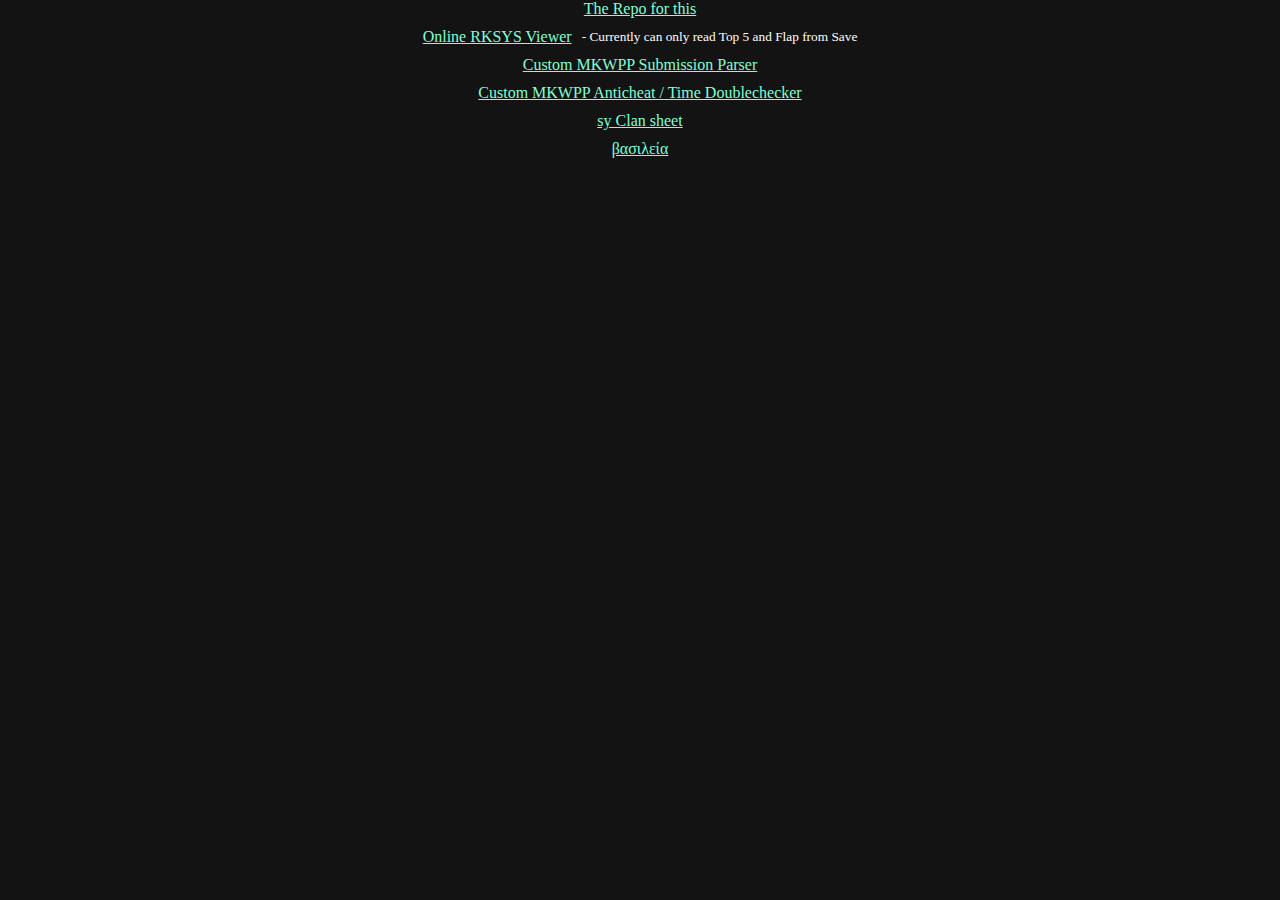
<file: index.html>
<!DOCTYPE html>
<html lang="en">
<head>
    <meta charset="UTF-8">
    <meta name="viewport" content="width=device-width, initial-scale=1.0">
    <link rel="stylesheet" href="./common.css">
    <title>FallBackITA27's Tooling</title>
</head>
<body>
    <div class="Tool">
        <div class="x-axis">
            <a href="https://github.com/FallBackITA27/online-tooling/">The Repo for this</a>
        </div>
        <div class="x-axis">
            <a href="./rksys-top-5-viewer/">Online RKSYS Viewer</a><sub> - Currently can only read Top 5 and Flap from Save</sub>
        </div>
        <div class="x-axis">
            <a href="./mkwpp-parser/">Custom MKWPP Submission Parser</a>
        </div>
        <div class="x-axis">
            <a href="./mkwpp-ctgp-doublecheck/">Custom MKWPP Anticheat / Time Doublechecker</a>
        </div>
        <div class="x-axis">
            <a href="./sy-clan/">sy Clan sheet</a>
        </div>
        <div class="x-axis">
            <a href="./basileia/">βασιλεία</a>
        </div>
    </div>
</body>
</html>
</file>
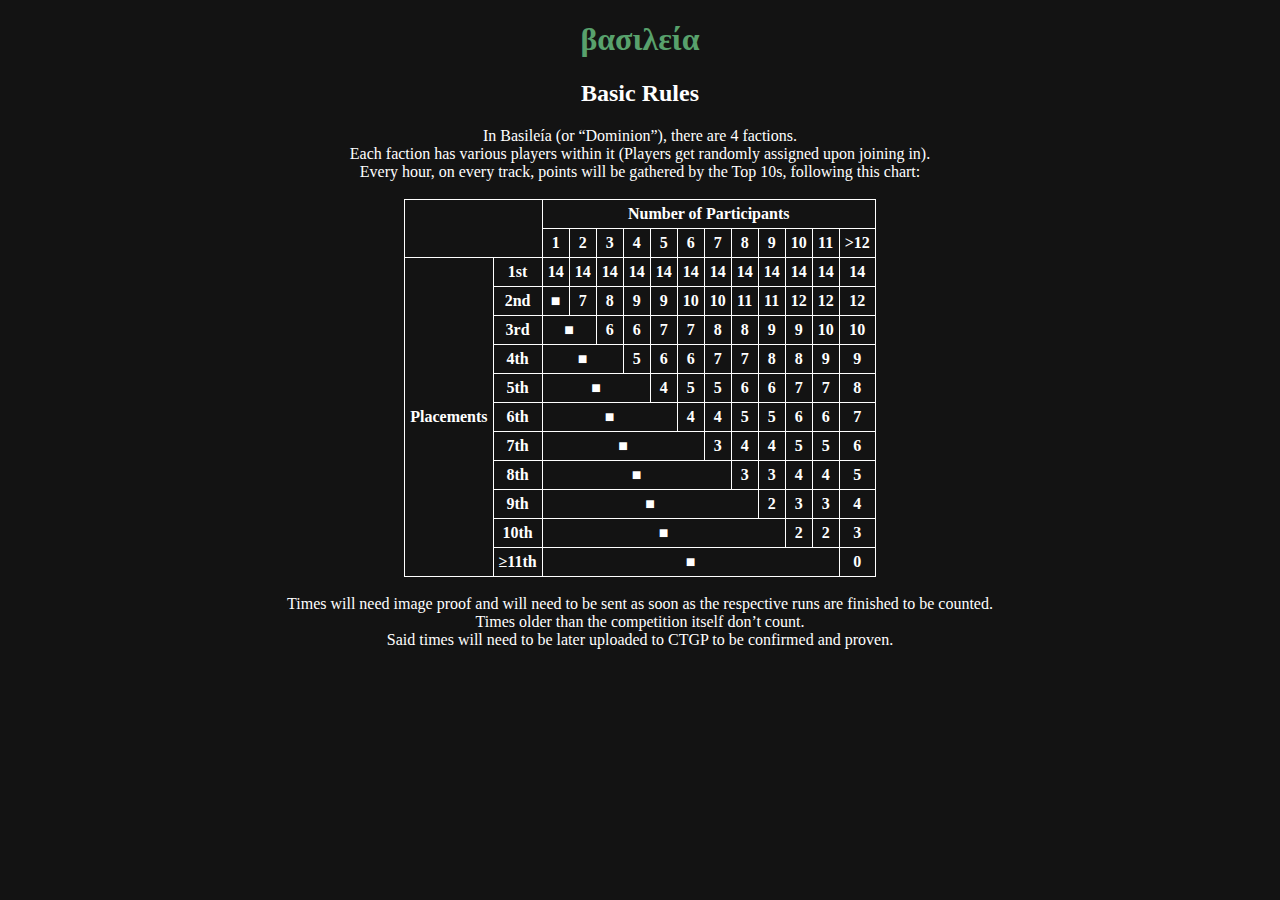
<file: basileia/index.html>
<!DOCTYPE html>
<html lang="en">
<head>
    <meta charset="UTF-8">
    <meta name="viewport" content="width=device-width, initial-scale=1.0">
    <link rel="stylesheet" href="../common.css">
    <link rel="stylesheet" href="./style.css">
    <title>βασιλεία</title>
</head>
<body>
    <div class="Tool">
        <div id="info">
            <h1 class="x-axis" style="color:#58A16C">βασιλεία</h1>
            <h2 class="x-axis">Basic Rules</h2>
            <p class="x-axis">In Basileía (or “Dominion”), there are 4 factions.</p>
            <p class="x-axis">Each faction has various players within it (Players get randomly assigned upon joining in).</p>
            <p class="x-axis">Every hour, on every track, points will be gathered by the Top 10s, following this chart:</p>
            <p><br></p>
            <div class="x-axis">
                <table>
                    <tr>
                        <th colspan="2" rowspan="2"></th>
                        <th colspan="12"><p>Number of Participants</p></th>
                    </tr>
                    <tr>
                        <th><p>1</p></th>
                        <th><p>2</p></th>
                        <th><p>3</p></th>
                        <th><p>4</p></th>
                        <th><p>5</p></th>
                        <th><p>6</p></th>
                        <th><p>7</p></th>
                        <th><p>8</p></th>
                        <th><p>9</p></th>
                        <th><p>10</p></th>
                        <th><p>11</p></th>
                        <th><p>>12</p></th>
                    </tr>
                    <tr>
                        <th rowspan="11"><p>Placements</p></th>
                        <th>1st</th>
                        <th><p>14</p></th>
                        <th><p>14</p></th>
                        <th><p>14</p></th>
                        <th><p>14</p></th>
                        <th><p>14</p></th>
                        <th><p>14</p></th>
                        <th><p>14</p></th>
                        <th><p>14</p></th>
                        <th><p>14</p></th>
                        <th><p>14</p></th>
                        <th><p>14</p></th>
                        <th><p>14</p></th>
                    </tr>
                    <tr>
                        <th>2nd</th>
                        <th colspan="1"><p>■</p></th>
                        <th><p>7</p></th>
                        <th><p>8</p></th>
                        <th><p>9</p></th>
                        <th><p>9</p></th>
                        <th><p>10</p></th>
                        <th><p>10</p></th>
                        <th><p>11</p></th>
                        <th><p>11</p></th>
                        <th><p>12</p></th>
                        <th><p>12</p></th>
                        <th><p>12</p></th>
                    </tr>
                    <tr>
                        <th>3rd</th>
                        <th colspan="2"><p>■</p></th>
                        <th><p>6</p></th>
                        <th><p>6</p></th>
                        <th><p>7</p></th>
                        <th><p>7</p></th>
                        <th><p>8</p></th>
                        <th><p>8</p></th>
                        <th><p>9</p></th>
                        <th><p>9</p></th>
                        <th><p>10</p></th>
                        <th><p>10</p></th>
                    </tr>
                    <tr>
                        <th>4th</th>
                        <th colspan="3"><p>■</p></th>
                        <th><p>5</p></th>
                        <th><p>6</p></th>
                        <th><p>6</p></th>
                        <th><p>7</p></th>
                        <th><p>7</p></th>
                        <th><p>8</p></th>
                        <th><p>8</p></th>
                        <th><p>9</p></th>
                        <th><p>9</p></th>
                    </tr>
                    <tr>
                        <th>5th</th>
                        <th colspan="4"><p>■</p></th>
                        <th><p>4</p></th>
                        <th><p>5</p></th>
                        <th><p>5</p></th>
                        <th><p>6</p></th>
                        <th><p>6</p></th>
                        <th><p>7</p></th>
                        <th><p>7</p></th>
                        <th><p>8</p></th>
                    </tr>
                    <tr>
                        <th>6th</th>
                        <th colspan="5"><p>■</p></th>
                        <th><p>4</p></th>
                        <th><p>4</p></th>
                        <th><p>5</p></th>
                        <th><p>5</p></th>
                        <th><p>6</p></th>
                        <th><p>6</p></th>
                        <th><p>7</p></th>
                    </tr>
                    <tr>
                        <th>7th</th>
                        <th colspan="6"><p>■</p></th>
                        <th><p>3</p></th>
                        <th><p>4</p></th>
                        <th><p>4</p></th>
                        <th><p>5</p></th>
                        <th><p>5</p></th>
                        <th><p>6</p></th>
                    </tr>
                    <tr>
                        <th>8th</th>
                        <th colspan="7"><p>■</p></th>
                        <th><p>3</p></th>
                        <th><p>3</p></th>
                        <th><p>4</p></th>
                        <th><p>4</p></th>
                        <th><p>5</p></th>
                    </tr>
                    <tr>
                        <th>9th</th>
                        <th colspan="8"><p>■</p></th>
                        <th><p>2</p></th>
                        <th><p>3</p></th>
                        <th><p>3</p></th>
                        <th><p>4</p></th>
                    </tr>
                    <tr>
                        <th>10th</th>
                        <th colspan="9"><p>■</p></th>
                        <th><p>2</p></th>
                        <th><p>2</p></th>
                        <th><p>3</p></th>
                    </tr>
                    <tr>
                        <th>≥11th</th>
                        <th colspan="11"><p>■</p></th>
                        <th><p>0</p></th>
                    </tr>
                </table>
            </div>
            <p><br></p>
            <p class="x-axis">Times will need image proof and will need to be sent as soon as the respective runs are finished to be counted.</p>
            <p class="x-axis">Times older than the competition itself don’t count.</p>
            <p class="x-axis">Said times will need to be later uploaded to CTGP to be confirmed and proven.</p>
        </div>
    </div>
</body>
</html>
</file>
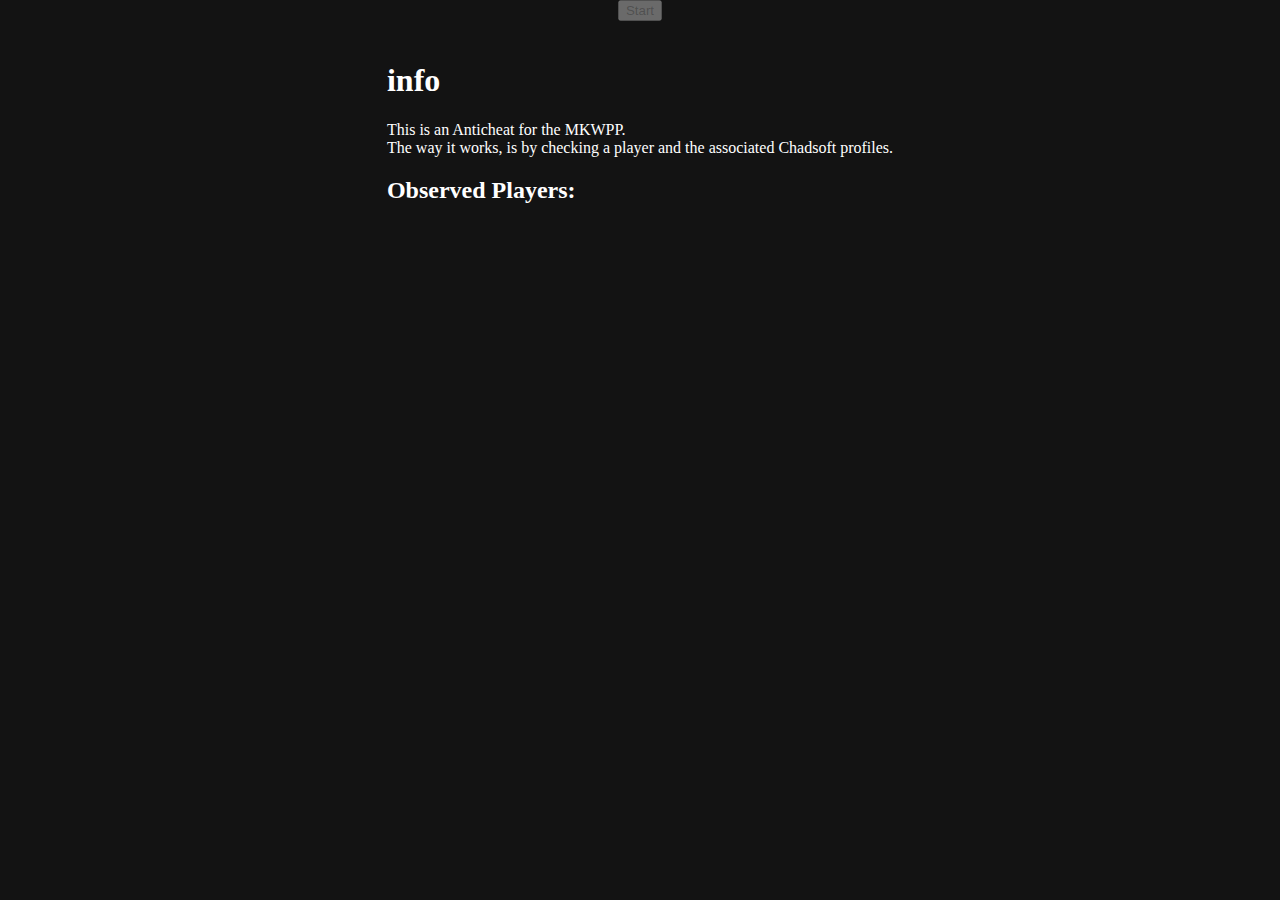
<file: mkwpp-ctgp-doublecheck/index.html>
<!DOCTYPE html>
<html lang="en">
<head>
    <meta charset="UTF-8">
    <meta name="viewport" content="width=device-width, initial-scale=1.0">
    <link rel="stylesheet" href="../common.css">
    <title>MKWPP Anticheat</title>
</head>
<body>
    <div class="Tool">
        <button disabled="disabled" id="startChecker">Start</button>
        <div id="output"></div>
        <div id="info" style="max-width: 80%;">
            <h1>info</h1>
            <p>This is an Anticheat for the MKWPP.</p>
            <p>The way it works, is by checking a player and the associated Chadsoft profiles.</p>
            <h2>Observed Players:</h2>
        </div>
    </div>
</body>
<script async defer src="./script.js"></script>
</html>
</file>
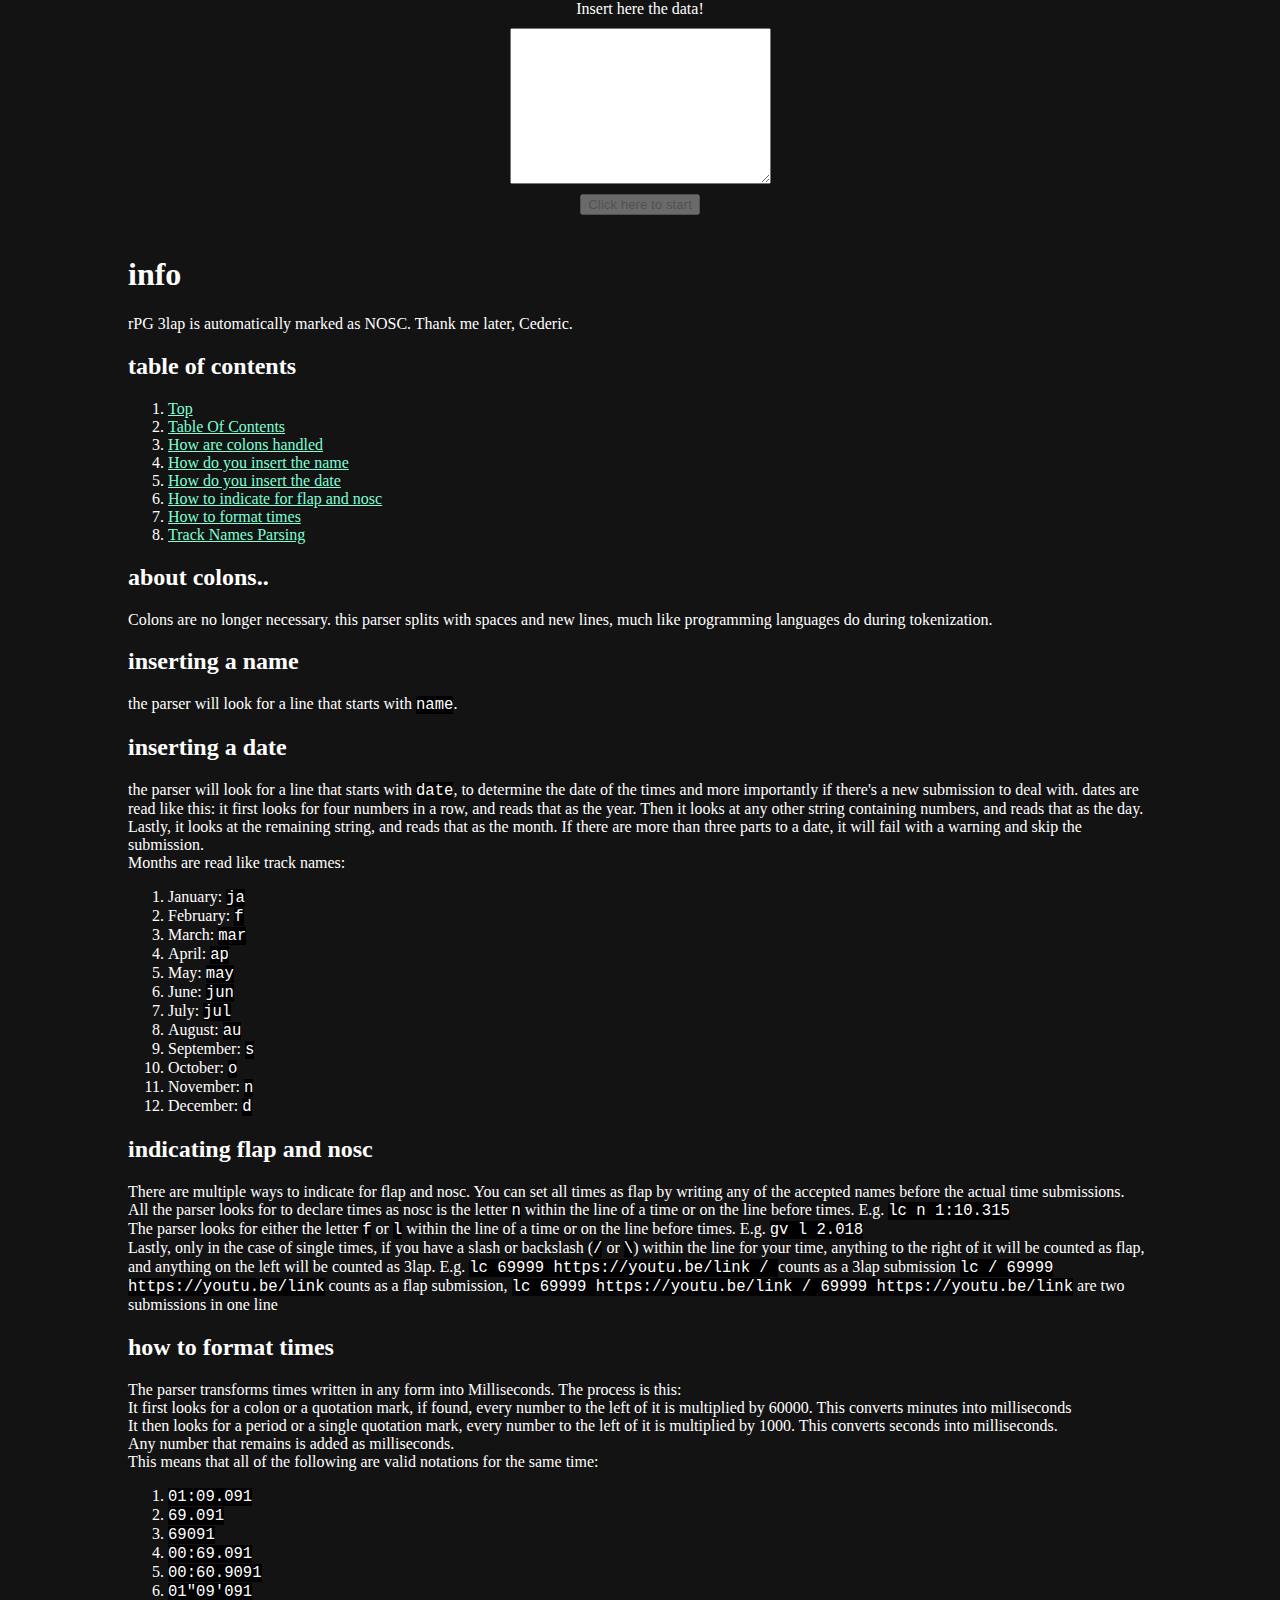
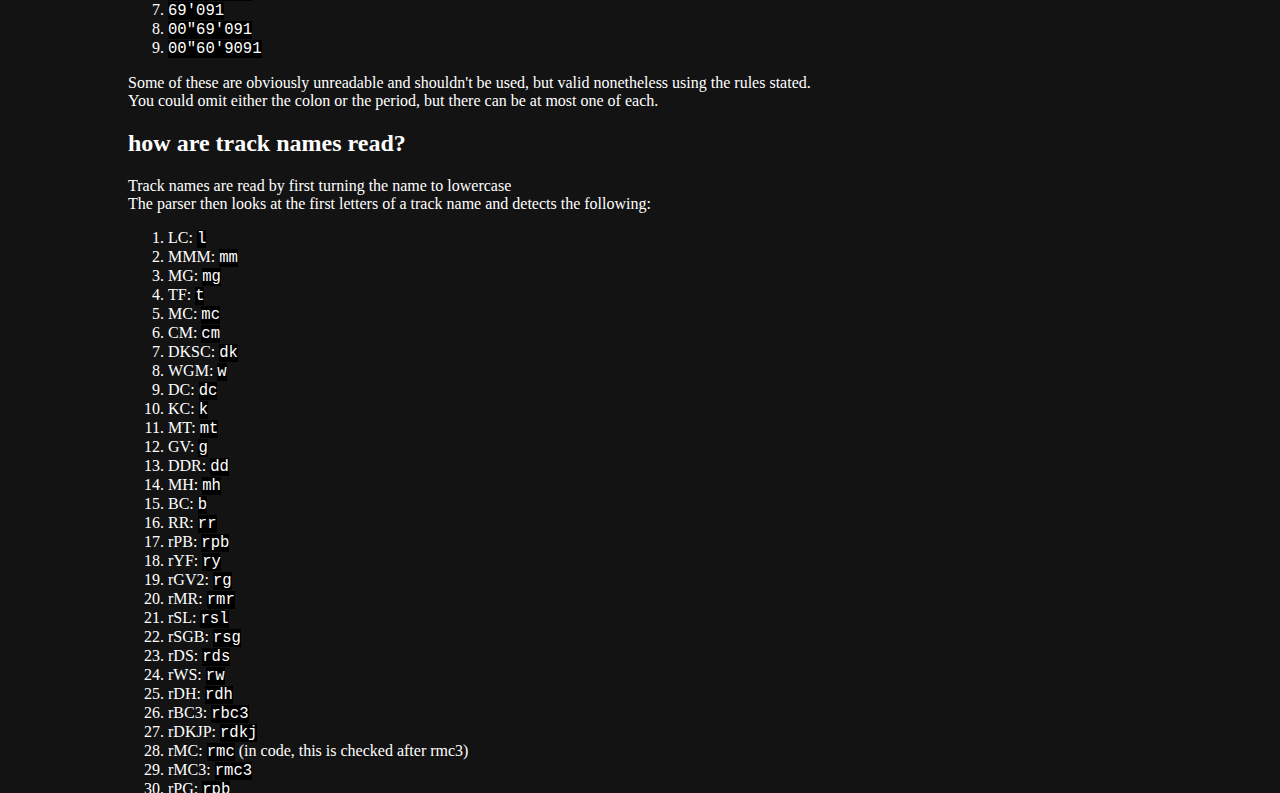
<file: mkwpp-parser/index.html>
<!DOCTYPE html>
<html lang="en">
<head>
    <meta charset="UTF-8">
    <meta name="viewport" content="width=device-width, initial-scale=1.0">
    <link rel="stylesheet" href="../common.css">
    <title>MKWPP Auto Parser</title>
</head>
<body>
    <div class="Tool">
        <p>Insert here the data!</p>
        <textarea id="inputTextArea" cols="30" rows="10"></textarea>
        <button id="readInput" disabled="disabled">Click here to start</button>
        <div id="output">
        </div>
        <div style="max-width: 80%;">
            <div id="info"></div>
            <h1>info</h1>
            <p>rPG 3lap is automatically marked as NOSC. Thank me later, Cederic.</p>
            <div id="table_of_contents"></div>
            <h2>table of contents</h2>
            <ol>
                <li><a href="#info">Top</a></li>
                <li><a href="#table_of_contents">Table Of Contents</a></li>
                <li><a href="#about_colons">How are colons handled</a></li>
                <li><a href="#insert_the_name">How do you insert the name</a></li>
                <li><a href="#insert_the_date">How do you insert the date</a></li>
                <li><a href="#indicating_flap_and_nosc">How to indicate for flap and nosc</a></li>
                <li><a href="#how_to_format_times">How to format times</a></li>
                <li><a href="#how_are_track_names_read?">Track Names Parsing</a></li>
            </ol>
            <div id="about_colons"></div>
            <h2>about colons..</h2>
            <p>Colons are no longer necessary. this parser splits with spaces and new lines, much like programming languages do during tokenization.</p>
            <div id="insert_the_name"></div>
            <h2>inserting a name</h2>
            <p>the parser will look for a line that starts with <code>name</code>.</p>
            <div id="insert_the_date"></div>
            <h2>inserting a date</h2>
            <p>the parser will look for a line that starts with <code>date</code>, to determine the date of the times and more importantly if there's a new submission to deal with. dates are read like this: it first looks for four numbers in a row, and reads that as the year. Then it looks at any other string containing numbers, and reads that as the day. Lastly, it looks at the remaining string, and reads that as the month. If there are more than three parts to a date, it will fail with a warning and skip the submission.</p>
            <p>Months are read like track names:</p>
            <ol>
                <li>January: <code>ja</code></li>
                <li>February: <code>f</code></li>
                <li>March: <code>mar</code></li>
                <li>April: <code>ap</code></li>
                <li>May: <code>may</code></li>
                <li>June: <code>jun</code></li>
                <li>July: <code>jul</code></li>
                <li>August: <code>au</code></li>
                <li>September: <code>s</code></li>
                <li>October: <code>o</code></li>
                <li>November: <code>n</code></li>
                <li>December: <code>d</code></li>
            </ol>
            <div id="indicating_flap_and_nosc"></div>
            <h2>indicating flap and nosc</h2>
            <p>There are multiple ways to indicate for flap and nosc. You can set all times as flap by writing any of the accepted names before the actual time submissions.</p>
            <p>All the parser looks for to declare times as nosc is the letter <code>n</code> within the line of a time or on the line before times. E.g. <code>lc n 1:10.315</code></p>
            <p>The parser looks for either the letter <code>f</code> or <code>l</code> within the line of a time or on the line before times. E.g. <code>gv l 2.018</code></p>
            <p>Lastly, only in the case of single times, if you have a slash or backslash (<code>/</code> or <code>\</code>) within the line for your time, anything to the right of it will be counted as flap, and anything on the left will be counted as 3lap. E.g. <code>lc 69999 https://youtu.be/link / </code> counts as a 3lap submission <code>lc / 69999 https://youtu.be/link</code> counts as a flap submission, <code>lc 69999 https://youtu.be/link / 69999 https://youtu.be/link</code> are two submissions in one line</p>
            <div id="how_to_format_times"></div>
            <h2>how to format times</h2>
            <p>The parser transforms times written in any form into Milliseconds. The process is this:</p>
            <p>It first looks for a colon or a quotation mark, if found, every number to the left of it is multiplied by 60000. This converts minutes into milliseconds</p>
            <p>It then looks for a period or a single quotation mark, every number to the left of it is multiplied by 1000. This converts seconds into milliseconds.</p>
            <p>Any number that remains is added as milliseconds.</p>
            <p>This means that all of the following are valid notations for the same time:</p>
            <ol>
                <li><code>01:09.091</code></li>
                <li><code>69.091</code></li>
                <li><code>69091</code></li>
                <li><code>00:69.091</code></li>
                <li><code>00:60.9091</code></li>
                <li><code>01"09'091</code></li>
                <li><code>69'091</code></li>
                <li><code>00"69'091</code></li>
                <li><code>00"60'9091</code></li>
            </ol>
            <p>Some of these are obviously unreadable and shouldn't be used, but valid nonetheless using the rules stated.</p>
            <p>You could omit either the colon or the period, but there can be at most one of each.</p>
            <div id="how_are_track_names_read?"></div>
            <h2>how are track names read?</h2>
            <p>Track names are read by first turning the name to lowercase</p>
            <p>The parser then looks at the first letters of a track name and detects the following:</p>
            <ol>
                <li>LC: <code>l</code></li>
                <li>MMM: <code>mm</code></li>
                <li>MG: <code>mg</code></li>
                <li>TF: <code>t</code></li>
                <li>MC: <code>mc</code></li>
                <li>CM: <code>cm</code></li>
                <li>DKSC: <code>dk</code></li>
                <li>WGM: <code>w</code></li>
                <li>DC: <code>dc</code></li>
                <li>KC: <code>k</code></li>
                <li>MT: <code>mt</code></li>
                <li>GV: <code>g</code></li>
                <li>DDR: <code>dd</code></li>
                <li>MH: <code>mh</code></li>
                <li>BC: <code>b</code></li>
                <li>RR: <code>rr</code></li>
                <li>rPB: <code>rpb</code></li>
                <li>rYF: <code>ry</code></li>
                <li>rGV2: <code>rg</code></li>
                <li>rMR: <code>rmr</code></li>
                <li>rSL: <code>rsl</code></li>
                <li>rSGB: <code>rsg</code></li>
                <li>rDS: <code>rds</code></li>
                <li>rWS: <code>rw</code></li>
                <li>rDH: <code>rdh</code></li>
                <li>rBC3: <code>rbc3</code></li>
                <li>rDKJP: <code>rdkj</code></li>
                <li>rMC: <code>rmc</code> (in code, this is checked after rmc3)</li>
                <li>rMC3: <code>rmc3</code></li>
                <li>rPG: <code>rpb</code></li>
                <li>rDKM: <code>rdkm</code></li>
                <li>rBC: <code>rbc</code></li>
            </ol>
        </div>
    </div>
</body>
<script async defer src="./script.js"></script>
</html>
</file>
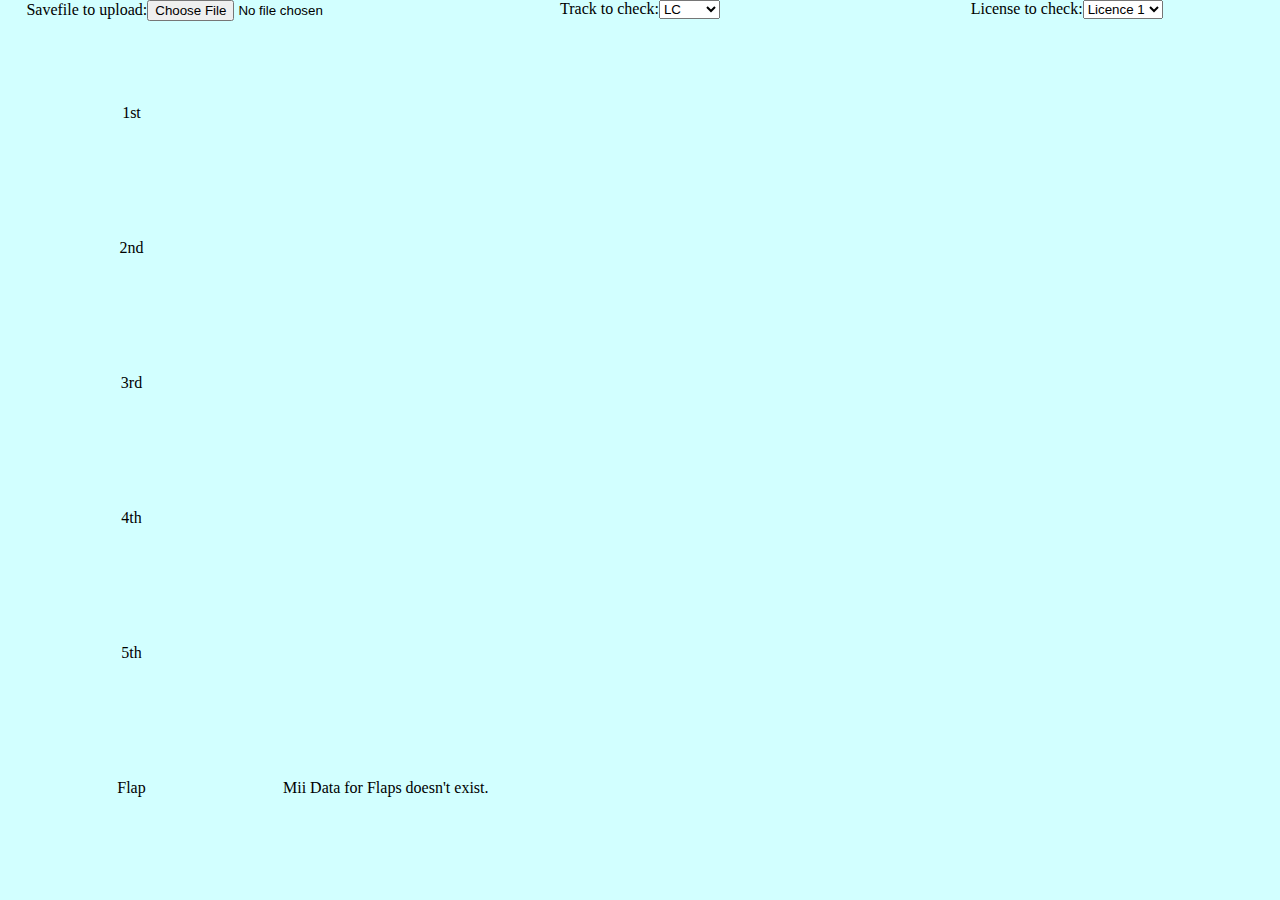
<file: rksys-top-5-viewer/index.html>
<!DOCTYPE html>
<html lang="en">
<head>
    <meta charset="UTF-8">
    <meta http-equiv="X-UA-Compatible" content="IE=edge">
    <meta name="viewport" content="width=device-width, initial-scale=1.0">
    <title>Top 5 Extractor for MKWii</title>
</head>
<body>
    <style>
        body {
            background-color: rgba(0, 255, 255, 0.178);
        }
        .cont1 {
            height: 90%;
            width: 90%;
            position: absolute;
            top: 50%;
            left: 50%;
            transform: translate(-50%,-50%);
            display: grid;
            grid-column-gap: 3%;
            grid-auto-flow: row;
            grid-template-columns: 1fr 1fr 1fr 1fr 1fr 1fr 1fr;
            align-items: center;
            justify-items: center;
        }
        .image {
            width: 100px;
            height: 100px;
        }
        .dlimage {
            width: 20px;
            height: 20px;
        }
        input {
            z-index: 1000;
        }
        .selections {
            height:10%;
            width: 100%;
            position: absolute;
            top:0;
            left:0;
            display: grid;
            grid-auto-flow: column;
            grid-template-columns: 1fr 1fr 1fr;
            justify-items: center;
            align-content: space-between;
        }
        .vert {
            display: flex;
            align-items: center;
            flex-direction: column;
        }
        #fmdata {
            grid-column: 2 / span 2;
        }
    </style>
    <div class="selections">
        <div><label for="savefile">Savefile to upload:</label><input type="file" name="savefile" id="savefile" accept=".dat"></div>
        <div><label for="trackSelect">Track to check:</label><select name="trackSelect" id="trackSelect">
            <option value="LC">LC</option>
            <option value="MMM">MMM</option>
            <option value="MG">MG</option>
            <option value="TF">TF</option>
            <option value="MC">MC</option>
            <option value="CM">CM</option>
            <option value="DKSC">DKSC</option>
            <option value="WGM">WGM</option>
            <option value="DC">DC</option>
            <option value="KC">KC</option>
            <option value="MT">MT</option>
            <option value="GV">GV</option>
            <option value="DDR">DDR</option>
            <option value="MH">MH</option>
            <option value="BC">BC</option>
            <option value="RR">RR</option>
            <option value="rPB">rPB</option>
            <option value="rYF">rYF</option>
            <option value="rGV2">rGV2</option>
            <option value="rMR">rMR</option>
            <option value="rSL">rSL</option>
            <option value="rSGB">rSGB</option>
            <option value="rDS">rDS</option>
            <option value="rWS">rWS</option>
            <option value="rDH">rDH</option>
            <option value="rBC3">rBC3</option>
            <option value="rDKJP">rDKJP</option>
            <option value="rMC">rMC</option>
            <option value="rMC3">rMC3</option>
            <option value="rPG">rPG</option>
            <option value="rDKM">rDKM</option>
            <option value="rBC">rBC</option>
        </select></div>
        <div><label for="licence">License to check:</label><select name="license" id="license">
            <option value="1">Licence 1</option>
            <option value="2">Licence 2</option>
            <option value="3">Licence 3</option>
            <option value="4">Licence 4</option>
        </select></div>
    </div>
    <div class="cont1">
        <p>1st</p><p id="namep1"></p><div class="vert" id="vertp1"></div><p id="timep1"></p><p id="charp1"></p><p id="vehp1"></p><p id="conp1"></p>
        <p>2nd</p><p id="namep2"></p><div class="vert" id="vertp2"></div><p id="timep2"></p><p id="charp2"></p><p id="vehp2"></p><p id="conp2"></p>
        <p>3rd</p><p id="namep3"></p><div class="vert" id="vertp3"></div><p id="timep3"></p><p id="charp3"></p><p id="vehp3"></p><p id="conp3"></p>
        <p>4th</p><p id="namep4"></p><div class="vert" id="vertp4"></div><p id="timep4"></p><p id="charp4"></p><p id="vehp4"></p><p id="conp4"></p>
        <p>5th</p><p id="namep5"></p><div class="vert" id="vertp5"></div><p id="timep5"></p><p id="charp5"></p><p id="vehp5"></p><p id="conp5"></p>
        <p>Flap</p><p id="fmdata">Mii Data for Flaps doesn't exist.</p><p id="timep6"></p><p id="charp6"></p><p id="vehp6"></p><p id="conp6"></p>
    </div>
</body>
</html>
<script src="script.js"></script>
</file>
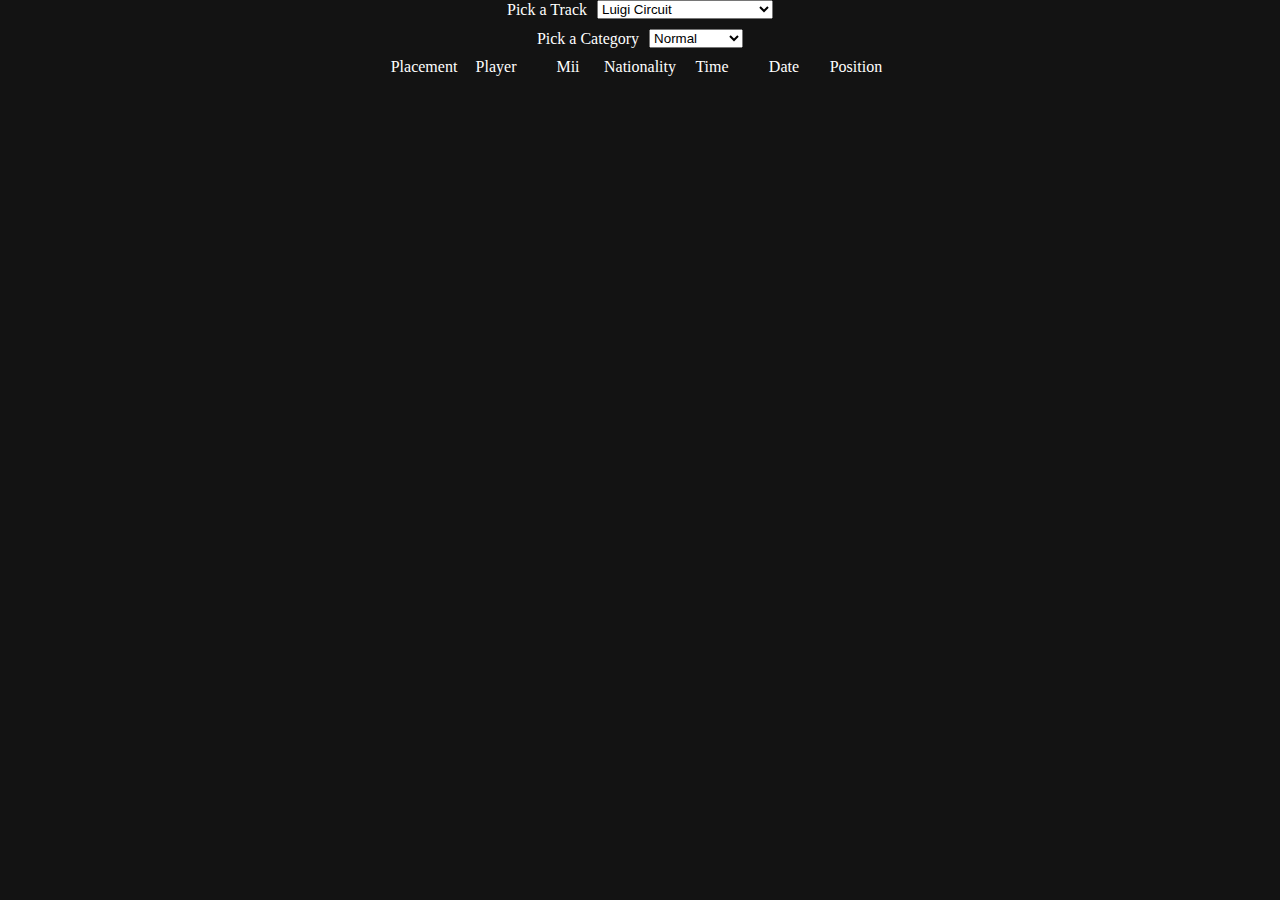
<file: sy-clan/clan-leaderboards/index.html>
<!DOCTYPE html>
<html lang="en">
<head>
    <meta charset="UTF-8">
    <meta name="viewport" content="width=device-width, initial-scale=1.0">
    <link rel="stylesheet" href="../../common.css">
    <link rel="stylesheet" href="./style.css">
    <title>symmetry clan Player Timesheets</title>
</head>
<body>
    <div class="Tool">
        <div class="x-axis">
            <label for="trackPicker">Pick a Track</label>
            <select name="trackPicker" id="trackPicker">
                <option value="0">Luigi Circuit</option>
                <option value="1">Moo Moo Meadows</option>
                <option value="2">Mushroom Gorge</option>
                <option value="3">Toad's Factory</option>
                <option value="4">Mario Circuit</option>
                <option value="5">Coconut Mall</option>
                <option value="6">DK's Snowboard Cross</option>
                <option value="7">Wario's Gold Mine</option>
                <option value="8">Daisy Circuit</option>
                <option value="9">Koopa Cape</option>
                <option value="10">Maple Treeway</option>
                <option value="11">Grumble Volcano</option>
                <option value="12">Dry Dry Ruins</option>
                <option value="13">Moonview Highway</option>
                <option value="14">Bowser's Castle</option>
                <option value="15">Rainbow Road</option>
                <option value="16">GCN Peach Beach</option>
                <option value="17">DS Yoshi Falls</option>
                <option value="18">SNES Ghost Valley 2</option>
                <option value="19">N64 Mario Raceway</option>
                <option value="20">N64 Sherbet Land</option>
                <option value="21">GBA Shy Guy Beach</option>
                <option value="22">DS Delfino Square</option>
                <option value="23">GCN Waluigi Stadium</option>
                <option value="24">DS Desert Hills</option>
                <option value="25">GBA Bowser Castle 3</option>
                <option value="26">N64 DK's Jungle Parkway</option>
                <option value="27">GCN Mario Circuit</option>
                <option value="28">SNES Mario Circuit 3</option>
                <option value="29">DS Peach Gardens</option>
                <option value="30">GCN DK Mountain</option>
                <option value="31">N64 Bowser's Castle</option>
            </select>
        </div>

        <div class="x-axis">
            <label for="categoryPicker">Pick a Category</label>
            <select name="categoryPicker" id="categoryPicker">
                <option value="nosc">Normal</option>
                <option value="unr">Unrestricted</option>
            </select>
        </div>

        <div id="leaderboard">
            <p>Placement</p><p>Player</p><p>Mii</p><p>Nationality</p><p>Time</p><p>Date</p><p>Position</p>
        </div>
    </div>
</body>
<script async defer src="./script.js"></script>
</html>
</file>
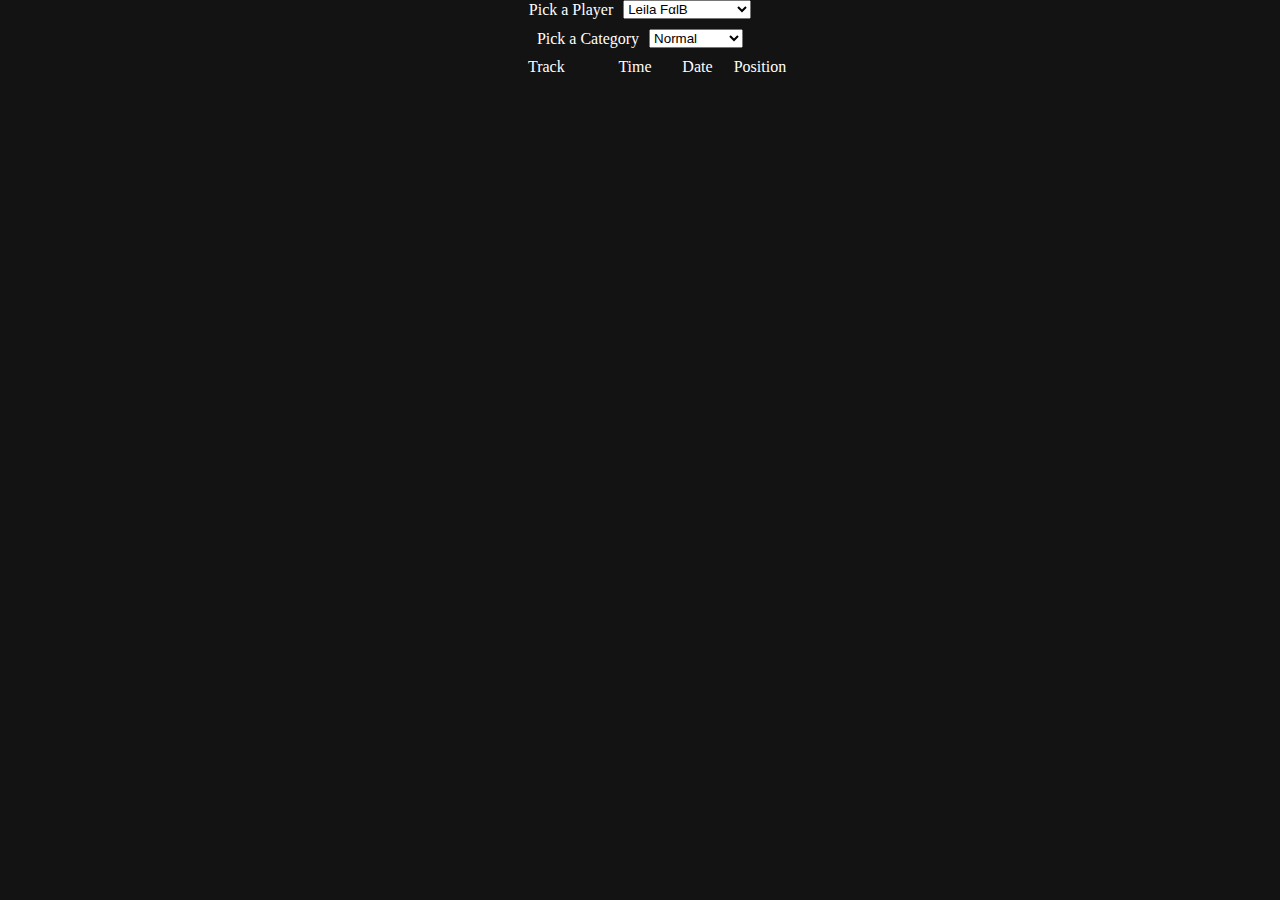
<file: sy-clan/player-timesheet/index.html>
<!DOCTYPE html>
<html lang="en">
<head>
    <meta charset="UTF-8">
    <meta name="viewport" content="width=device-width, initial-scale=1.0">
    <link rel="stylesheet" href="../../common.css">
    <link rel="stylesheet" href="./style.css">
    <title>symmetry clan Player Timesheets</title>
</head>
<body>
    <div class="Tool">
        <div class="x-axis">
            <label for="playerPicker">Pick a Player</label>
            <select name="playerPicker" id="playerPicker">
                <option value="falb">Leila FαlB</option>
                <option value="arthur">Arthur'Oww</option>
                <option value="cederic">Cederic</option>
                <option value="dannyboy">Danny Boy</option>
                <option value="ragemodepigeon">Ragemodepigeon</option>
                <option value="eli">Eli</option>
                <option value="electrick">ElecTrick</option>
                <option value="brooke">Brooke</option>
            </select>
        </div>

        <div class="x-axis">
            <label for="categoryPicker">Pick a Category</label>
            <select name="categoryPicker" id="categoryPicker">
                <option value="nosc">Normal</option>
                <option value="unr">Unrestricted</option>
            </select>
        </div>

        <div id="timesheet">
            <p>Track</p><p>Time</p><p>Date</p><p>Position</p>
        </div>
    </div>
</body>
<script async defer src="./script.js"></script>
</html>
</file>
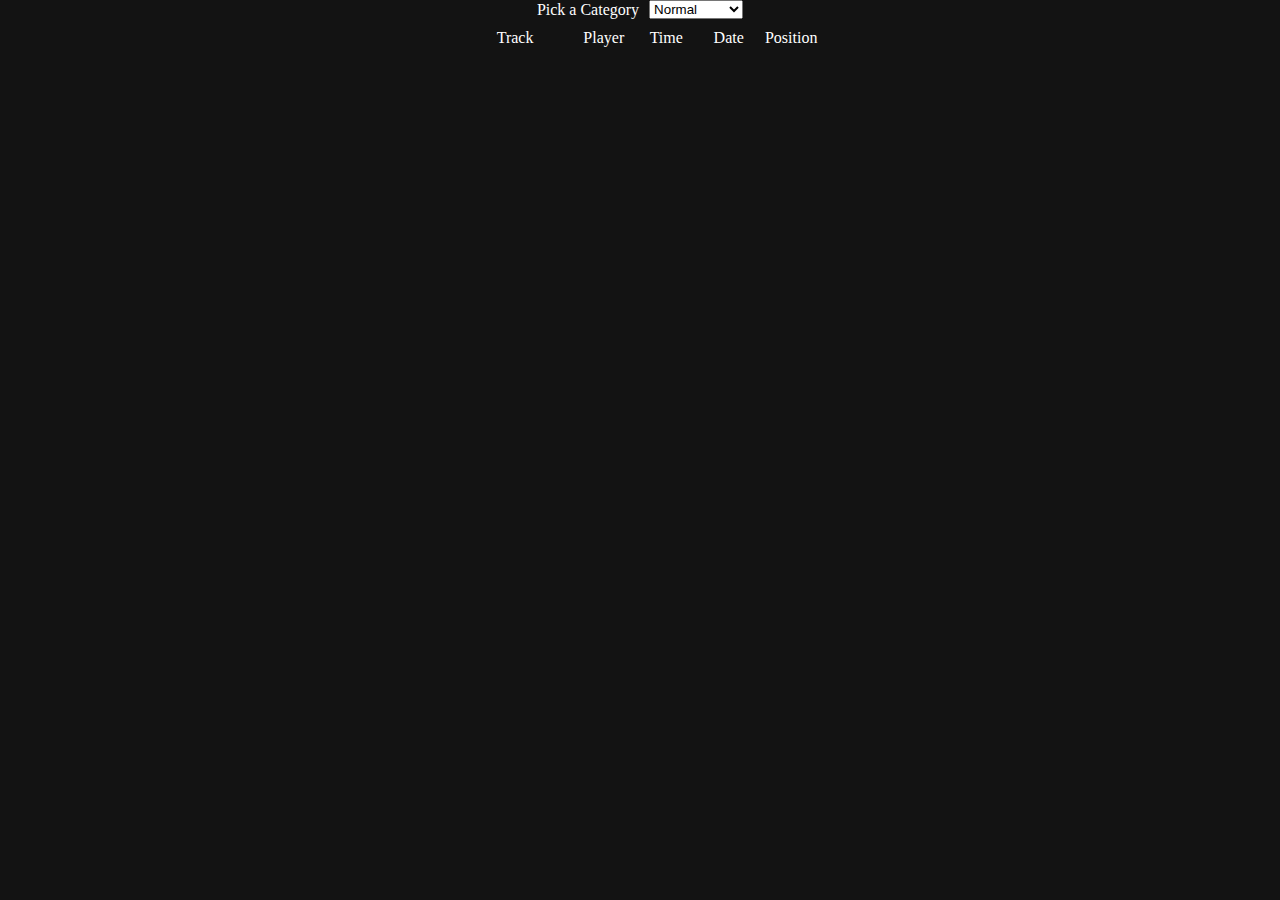
<file: sy-clan/total-timesheet/index.html>
<!DOCTYPE html>
<html lang="en">
<head>
    <meta charset="UTF-8">
    <meta name="viewport" content="width=device-width, initial-scale=1.0">
    <link rel="stylesheet" href="../../common.css">
    <link rel="stylesheet" href="./style.css">
    <title>symmetry clan Total Timesheet</title>
</head>
<body>
    <div class="Tool">
        <div class="x-axis">
            <label for="categoryPicker">Pick a Category</label>
            <select name="categoryPicker" id="categoryPicker">
                <option value="nosc">Normal</option>
                <option value="unr">Unrestricted</option>
            </select>
        </div>

        <div id="timesheet">
            <p>Track</p><p>Player</p><p>Time</p><p>Date</p><p>Position</p>
        </div>
    </div>
</body>
<script async defer src="./script.js"></script>
</html>
</file>
<file: common.css>
body {
    background-color: rgb(19, 19, 19);
    color: white;
    margin: 0;
    position: absolute;
    top: 0;
    left: 0;
    width: 100%;
    display: grid;
}

p {
    margin: 0
}

a {
    color: aquamarine;
}

code {
    background-color: black;
    font-size: 1.2em;
}

.Tool {
    display: flex;
    flex-direction: column;
    left: 50%;
    top: 0;
    gap: 10px;
    align-items: center;
}

.x-axis {
    display: flex;
    align-items: center;
    column-gap: 10px;
    flex-wrap: wrap;
    justify-content: center;
}

.y-axis {
    display: flex;
    flex-direction: column;
    align-items: center;
    row-gap: 10px;
    flex-wrap: wrap;
    justify-content: center;
}
</file>
<file: basileia/style.css>
table, tr, th {
    border: 1px solid white;
    padding: 5px;
    border-collapse: collapse;
}

th {
    min-width: 15px;
}
</file>
<file: sy-clan/clan-leaderboards/style.css>
#leaderboard {
    display: grid;
    grid-template-columns: 1fr 1fr 1fr 1fr 1fr 1fr 1fr;
}

#leaderboard > * {
    justify-self: center;
    align-self: center;
}

.country_flag {
    aspect-ratio: 16/9;
    width: 50px;
}
</file>
<file: sy-clan/player-timesheet/style.css>
#timesheet {
    display: grid;
    gap: 10px;
    grid-template-columns: 2fr 1fr 1fr 1fr;
}

@media only screen and (max-width: 520px) {
    p {
        font-size: .8em;
    }
}

@media only screen and (max-width: 420px) {
    p {
        font-size: .6em;
    }
}

@media only screen and (max-width: 320px) {
    p {
        font-size: .5em;
    }
}

#timesheet > * {
    justify-self: center;
    align-self: center;
}

.clickable {
    cursor: pointer;
}

.a::after {
    content: "↓";
}

.b::after {
    content: "↑";
}
</file>
<file: sy-clan/total-timesheet/style.css>
#timesheet {
    display: grid;
    gap: 10px;
    grid-template-columns: 2fr 1fr 1fr 1fr 1fr;
}

#timesheet > * {
    justify-self: center;
    align-self: center;
}

.clickable {
    cursor: pointer;
}

.a::after {
    content: "↓";
}

.b::after {
    content: "↑";
}

@media only screen and (max-width: 620px) {
    p {
        font-size: .8em;
    }
}

@media only screen and (max-width: 500px) {
    p {
        font-size: .6em;
    }
}

@media only screen and (max-width: 390px) {
    p {
        font-size: .5em;
    }
}
</file>
